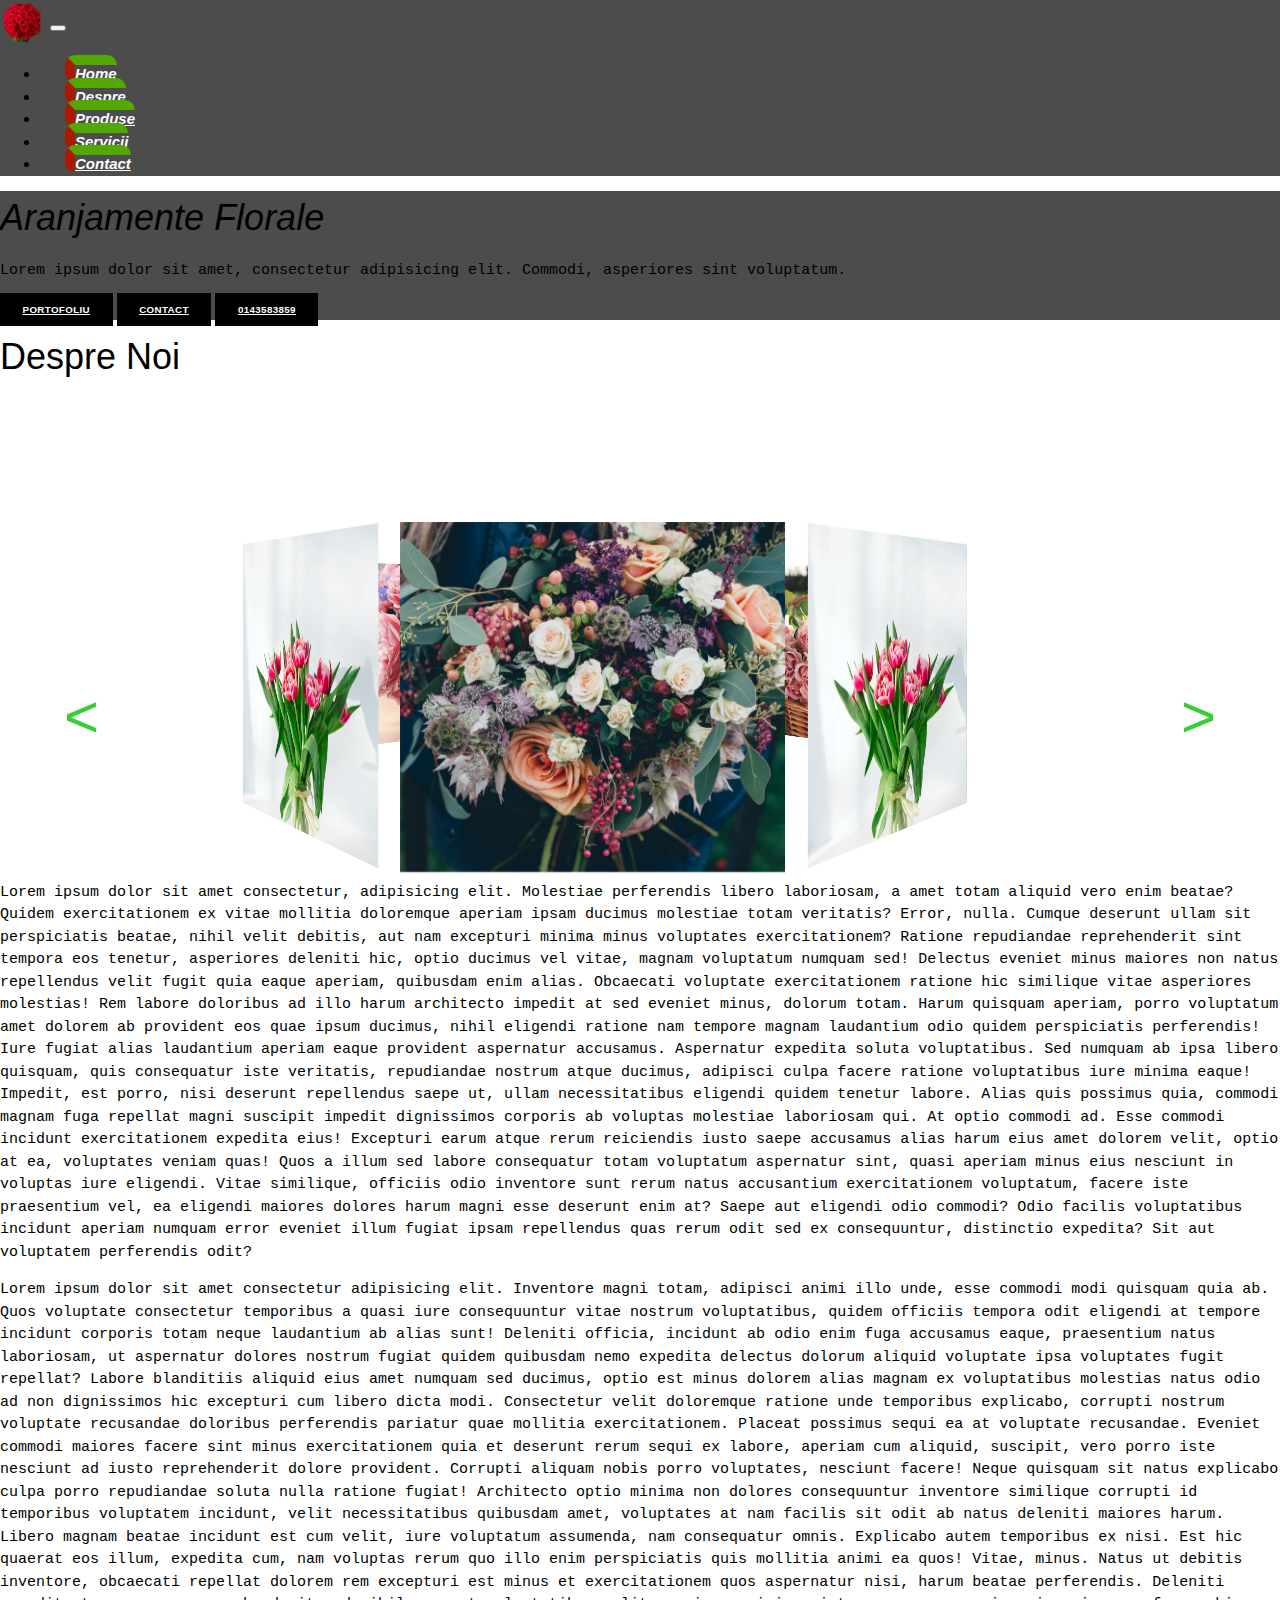
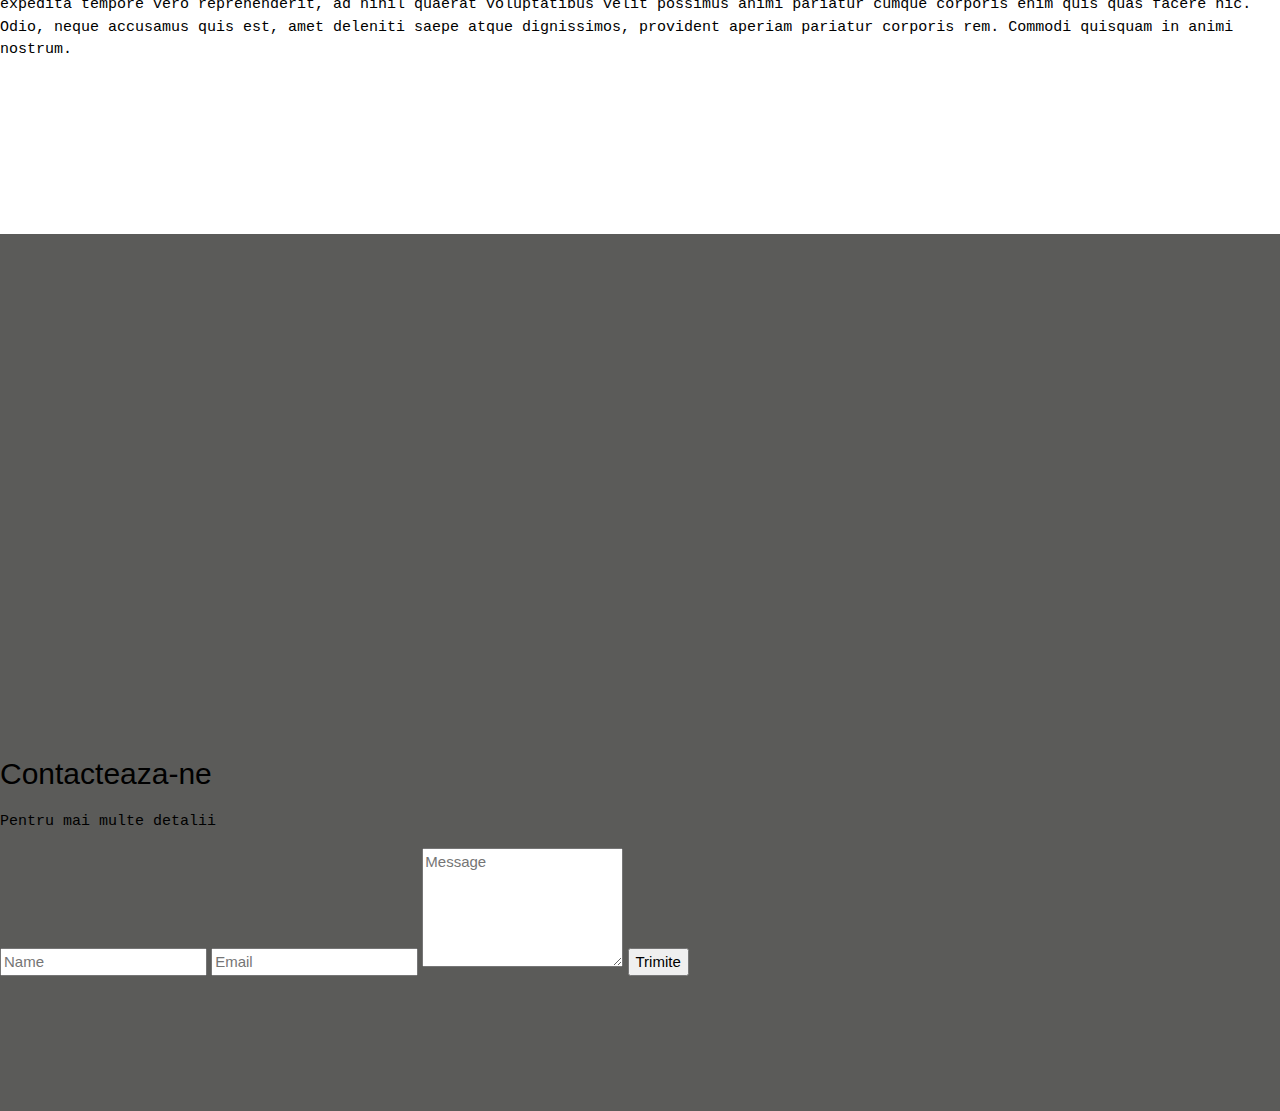
<file: index.html>
<!DOCTYPE html>
<html lang="en">
<head>
    <meta charset="UTF-8">
    <meta name="viewport" content="width=device-width, initial-scale=1.0">
    <title>Aranjamente florale</title>

    <link rel="stylesheet" href="https://stackpath.bootstrapcdn.com/bootstrap/4.1.3/css/bootstrap.min.css" integrity="sha384-MCw98/SFnGE8fJT3GXwEOngsV7Zt27NXFoaoApmYm81iuXoPkFOJwJ8ERdknLPMO" crossorigin="anonymous">

  <link rel="stylesheet" href="https://use.fontawesome.com/releases/v5.7.2/css/all.css" integrity="sha384-fnmOCqbTlWIlj8LyTjo7mOUStjsKC4pOpQbqyi7RrhN7udi9RwhKkMHpvLbHG9Sr" crossorigin="anonymous">
  <link rel="stylesheet" href="https://www.w3schools.com/w3css/4/w3.css">
  <link rel="stylesheet" href="style.css">
  <link rel="stylesheet" href="menu.css">
  <link rel="stylesheet" href="carousell.css">
  <link rel="stylesheet" href="card.css">
  

</head>
<body class="bg-main">
  
    <nav class="navbar navbar-expand-lg navbar-light bg-meniu fixed-top px-3 px-md-5">
        <a class="navbar-brand smooth-scroll " href="galerie.html"><img  class="navbar-brand"	src="poze/trand1.png" alt=""></a>
      
      <button class="navbar-toggler p-5 m-5" type="button" data-toggle="collapse" data-target="#navbarSupportedContent" aria-controls="navbarSupportedContent"
                              aria-expanded="false" aria-label="Toggle navigation">
                  <span id='hamburger-d1'>
                      <span class="hamb">
                          <span class="box">
                              <span class="line"></span>
                          </span>
                      </span>
                  </span>
              </button>
      
        <div class="collapse navbar-collapse" id="navbarSupportedContent">
          <ul class="navbar-nav ml-auto">
            <li class="nav-item">
              <a class="nav-link smooth-scroll" href="#home"><b><i>Home</i></b></a>
            </li>
            <li class="nav-item">
              <a class="nav-link smooth-scroll" href="#Despre"><b><i>Despre</i></b></a>
            </li>
            <li class="nav-item">
              <a  class="nav-link "  href="galerie.html"><b><i>Produse</i></b></a>
            </li>
                  <li class="nav-item">
              <a class="nav-link " href="new.html"><b><i>Servicii</i></b></a>
            </li>
                  <li class="nav-item ml-4">
              <a class="nav-link px-4 contact smooth-scroll contact" href="#contact"><i><b>Contact</i></b></a>
            </li>
          </ul>
        </div>
      </nav>
      
      <section id="home" class="h-100 bg-hero">
        <div id="particles-js" style="top:0; left:0;" class="position-absolute w-100 h-100"></div>
        <div class="container h-100">
            <div class="row h-100 login-box">
                <div class="col-12 col-md-8 m-auto text-center text-white">
                    <h1><i>Aranjamente Florale</i></h1>
                    <p class="mb-5">Lorem ipsum dolor sit amet, consectetur adipisicing elit. Commodi, asperiores sint voluptatum.</p>
                    <a href="" class="btn btn-danger mr-1">Portofoliu</a>
                    <a href="" class="btn btn-outline-success ml-1 d-none d-md-inline-block">
                      <span></span>
                         Contact</a>
                    <a href="tel:048318591" class="btn btn-outline-success ml-1 d-md-none">0143583859</a>

                </div>
            </div>
        </div>
    </section>
      
  

      <section id="Despre">
        <div class="container">
          <div class="col-12">
            <h1 class="text-center ">Despre Noi</h1>
      
    
    </div>
    </div>
    </section>
   
    
<div id="carousel">
  <figure id="spinner">
    <img src="poze/flori1.jpg" alt>
    <img src="poze/buchet.jpg" alt>
    <img src="poze/flori2.jpg" alt>
    <img src="poze/buchet1.jpg" alt>
    <img src="poze/flori1.jpg" alt>
    <img src="poze/flori2.jpg" alt>
    <img src="poze/flori1.jpg" alt>
    <img src="poze/buchet.jpg" alt>
  </figure>
</div>
<span style="float:left" class="ss-icon" onclick="galleryspin('-')">&lt;</span>
<span style="float:right" class="ss-icon" onclick="galleryspin('')">&gt;</span>
              <div class="container pt-5 ">
                  <div class="row">
                      <div class="col-12">
                          <p>Lorem ipsum dolor sit amet consectetur, adipisicing elit. Molestiae perferendis libero laboriosam, a amet totam aliquid vero enim beatae? Quidem exercitationem ex vitae mollitia doloremque aperiam ipsam ducimus molestiae totam veritatis? Error, nulla. Cumque deserunt ullam sit perspiciatis beatae, nihil velit debitis, aut nam excepturi minima minus voluptates exercitationem? Ratione repudiandae reprehenderit sint tempora eos tenetur, asperiores deleniti hic, optio ducimus vel vitae, magnam voluptatum numquam sed! Delectus eveniet minus maiores non natus repellendus velit fugit quia eaque aperiam, quibusdam enim alias. Obcaecati voluptate exercitationem ratione hic similique vitae asperiores molestias! Rem labore doloribus ad illo harum architecto impedit at sed eveniet minus, dolorum totam. Harum quisquam aperiam, porro voluptatum amet dolorem ab provident eos quae ipsum ducimus, nihil eligendi ratione nam tempore magnam laudantium odio quidem perspiciatis perferendis! Iure fugiat alias laudantium aperiam eaque provident aspernatur accusamus. Aspernatur expedita soluta voluptatibus. Sed numquam ab ipsa libero quisquam, quis consequatur iste veritatis, repudiandae nostrum atque ducimus, adipisci culpa facere ratione voluptatibus iure minima eaque! Impedit, est porro, nisi deserunt repellendus saepe ut, ullam necessitatibus eligendi quidem tenetur labore. Alias quis possimus quia, commodi magnam fuga repellat magni suscipit impedit dignissimos corporis ab voluptas molestiae laboriosam qui. At optio commodi ad. Esse commodi incidunt exercitationem expedita eius! Excepturi earum atque rerum reiciendis iusto saepe accusamus alias harum eius amet dolorem velit, optio at ea, voluptates veniam quas! Quos a illum sed labore consequatur totam voluptatum aspernatur sint, quasi aperiam minus eius nesciunt in voluptas iure eligendi. Vitae similique, officiis odio inventore sunt rerum natus accusantium exercitationem voluptatum, facere iste praesentium vel, ea eligendi maiores dolores harum magni esse deserunt enim at? Saepe aut eligendi odio commodi? Odio facilis voluptatibus incidunt aperiam numquam error eveniet illum fugiat ipsam repellendus quas rerum odit sed ex consequuntur, distinctio expedita? Sit aut voluptatem perferendis odit?</p>
                          <p>Lorem ipsum dolor sit amet consectetur adipisicing elit. Inventore magni totam, adipisci animi illo unde, esse commodi modi quisquam quia ab. Quos voluptate consectetur temporibus a quasi iure consequuntur vitae nostrum voluptatibus, quidem officiis tempora odit eligendi at tempore incidunt corporis totam neque laudantium ab alias sunt! Deleniti officia, incidunt ab odio enim fuga accusamus eaque, praesentium natus laboriosam, ut aspernatur dolores nostrum fugiat quidem quibusdam nemo expedita delectus dolorum aliquid voluptate ipsa voluptates fugit repellat? Labore blanditiis aliquid eius amet numquam sed ducimus, optio est minus dolorem alias magnam ex voluptatibus molestias natus odio ad non dignissimos hic excepturi cum libero dicta modi. Consectetur velit doloremque ratione unde temporibus explicabo, corrupti nostrum voluptate recusandae doloribus perferendis pariatur quae mollitia exercitationem. Placeat possimus sequi ea at voluptate recusandae. Eveniet commodi maiores facere sint minus exercitationem quia et deserunt rerum sequi ex labore, aperiam cum aliquid, suscipit, vero porro iste nesciunt ad iusto reprehenderit dolore provident. Corrupti aliquam nobis porro voluptates, nesciunt facere! Neque quisquam sit natus explicabo culpa porro repudiandae soluta nulla ratione fugiat! Architecto optio minima non dolores consequuntur inventore similique corrupti id temporibus voluptatem incidunt, velit necessitatibus quibusdam amet, voluptates at nam facilis sit odit ab natus deleniti maiores harum. Libero magnam beatae incidunt est cum velit, iure voluptatum assumenda, nam consequatur omnis. Explicabo autem temporibus ex nisi. Est hic quaerat eos illum, expedita cum, nam voluptas rerum quo illo enim perspiciatis quis mollitia animi ea quos! Vitae, minus. Natus ut debitis inventore, obcaecati repellat dolorem rem excepturi est minus et exercitationem quos aspernatur nisi, harum beatae perferendis. Deleniti expedita tempore vero reprehenderit, ad nihil quaerat voluptatibus velit possimus animi pariatur cumque corporis enim quis quas facere hic. Odio, neque accusamus quis est, amet deleniti saepe atque dignissimos, provident aperiam pariatur corporis rem. Commodi quisquam in animi nostrum.</p>
                      </div>
                  </div>
              </div>
        

<br>
<br>
<br>










<br>
<br>
<br>
<br>


<section id="contact" class="py-5 text-light bg-contact">
	<div class="container">
		<div class="row">
			<iframe class="col-md-6 order-2" src="https://www.google.com/maps/embed?pb=!1m14!1m12!1m3!1d11397.602948135323!2d26.100348450000002!3d44.424941399999994!2m3!1f0!2f0!3f0!3m2!1i1024!2i768!4f13.1!5e0!3m2!1sro!2sro!4v1544091372234" width="50%" height="500" frameborder="0" style="border:0" allowfullscreen></iframe>

			<div class="col-md-6 ">
				<form action="mailto:justhamuda@gmail.com" method="POST"
    onsubmit="this.submit(); this.reset(); return false;">

					<h2>Contacteaza-ne</h2>
					<p>Pentru mai multe detalii</p>
					<input name="nume" required placeholder="Name" class="form-control mb-3" type="text" > 
					<input name="email" required placeholder="Email" class="form-control mb-3" type="email" >
					<textarea name="mesaj" required placeholder="Message" class="form-control mb-3" rows="5"></textarea>
					<input class=" btn-danger"type="submit" value="Trimite">


				</form>
		<br>
		<br>
		<br>
		<br>
		<br>
    <br>
    <section id="icon">
<a class="float-left" href=""><i class="fab fa-facebook-square mr-3 fa-2x face"></i></a> 
<a class="float-left" href=""><i class="fab fa-instagram mr-3 fa-2x insta"></i></a>
<a class="float-left" href=""><i class="fab fa-youtube fa-2x you"></i></a>
</section>

		
			</div>
		</div>
	</div>	
		
</section>














<script src="https://code.jquery.com/jquery-3.3.1.min.js"></script>
<script src="https://cdnjs.cloudflare.com/ajax/libs/popper.js/1.14.3/umd/popper.min.js" integrity="sha384-ZMP7rVo3mIykV+2+9J3UJ46jBk0WLaUAdn689aCwoqbBJiSnjAK/l8WvCWPIPm49" crossorigin="anonymous"></script>
<script src="https://stackpath.bootstrapcdn.com/bootstrap/4.1.3/js/bootstrap.min.js" integrity="sha384-ChfqqxuZUCnJSK3+MXmPNIyE6ZbWh2IMqE241rYiqJxyMiZ6OW/JmZQ5stwEULTy" crossorigin="anonymous"></script>
<script>


	// Close mobile menu on click
$('.navbar-collapse ul li a:not(.dropdown-toggler)').click(function() {
                $('.navbar-toggler:visible').click();
 });



	// Smooth scrolling
$(function () {
    $(".smooth-scroll").click(function (event) {
        event.preventDefault();
        var section = $(this).attr("href");
        $('html, body').animate({
            scrollTop: $(section).offset().top - 30
        }, 950);
    });
});
</script>

<script>

// Hamburger
$(".hamb").click(function () {
 $(this).toggleClass("ac");
});
$(".nav-link").click(function () {
    $(".hamb").toggleClass("ac");
});

</script>
<script> var angle = 0;
function galleryspin(sign) { 
spinner = document.querySelector("#spinner");
if (!sign) { angle = angle + 45; } else { angle = angle - 45; }
spinner.setAttribute("style","-webkit-transform: rotateY("+ angle +"deg); -moz-transform: rotateY("+ angle +"deg); transform: rotateY("+ angle +"deg);");
}</script>

<script src="js/particles.js"></script>


</body>
</html>
</file>
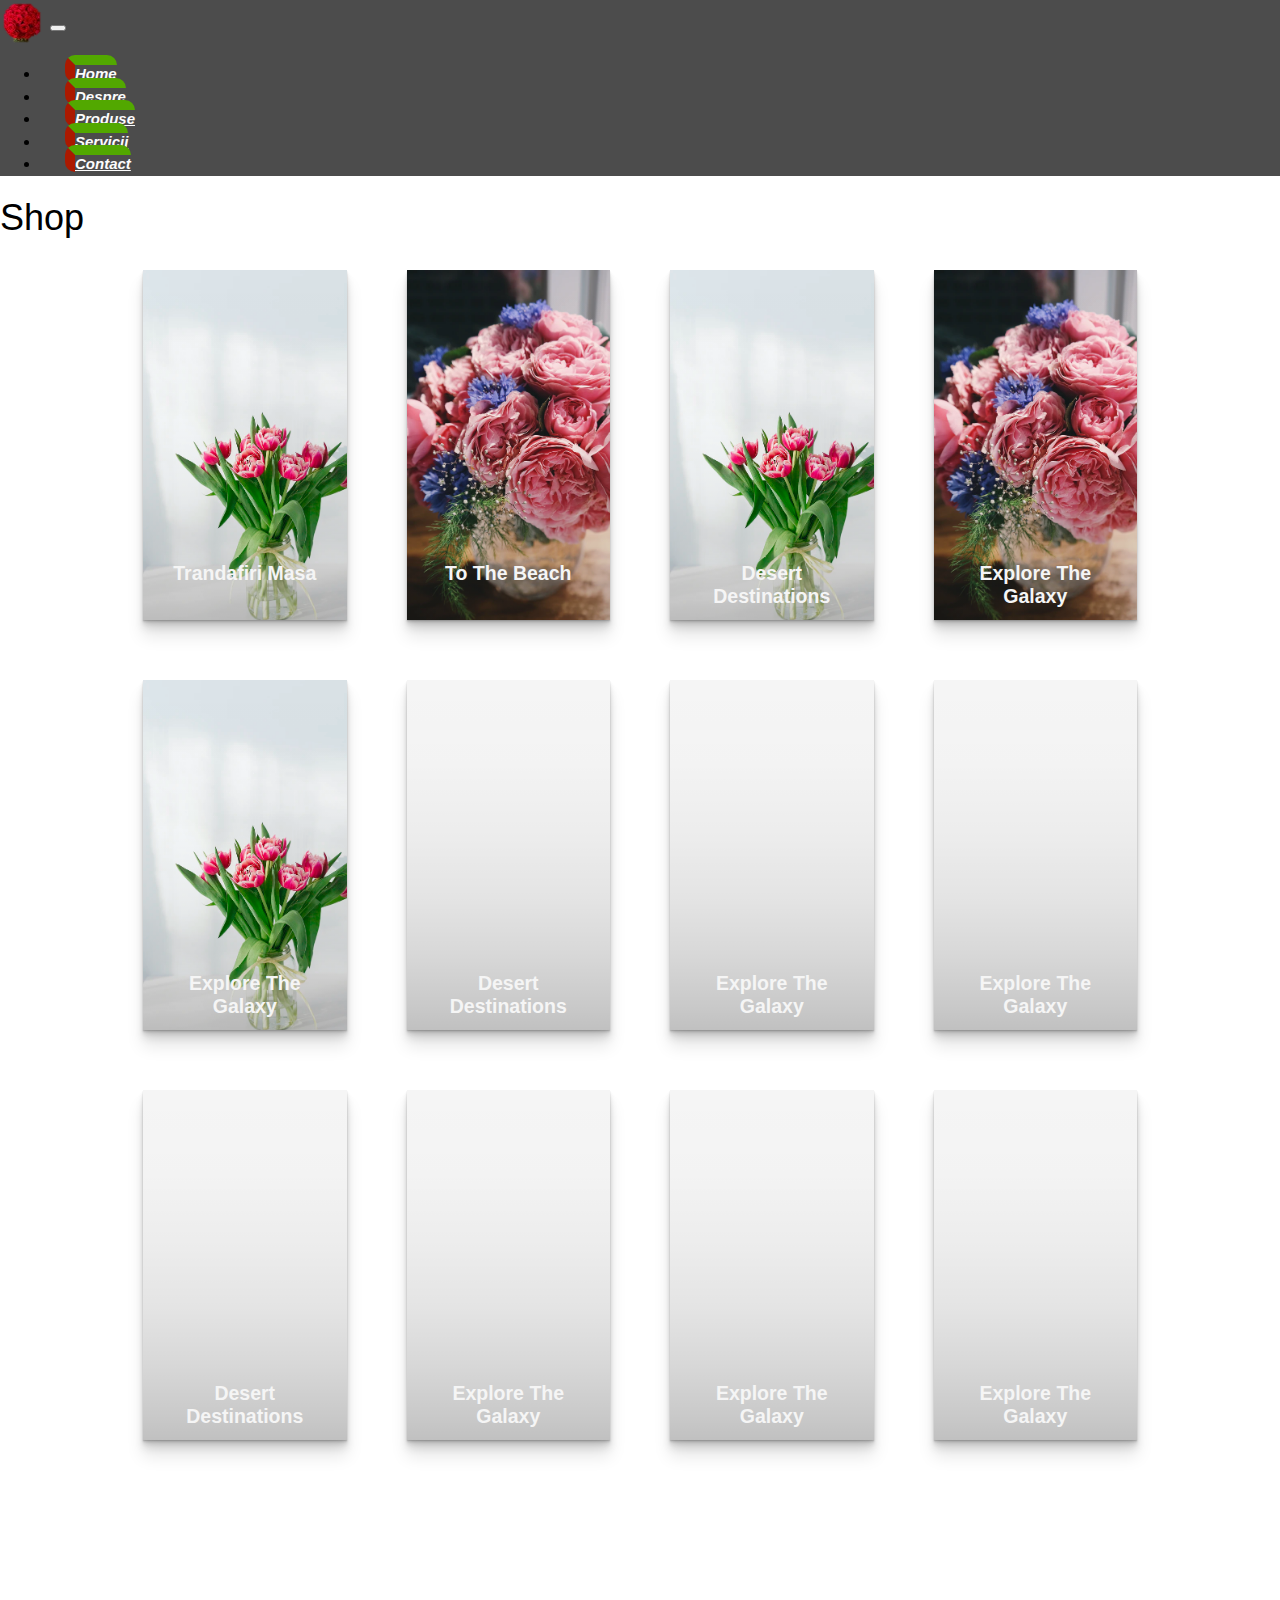
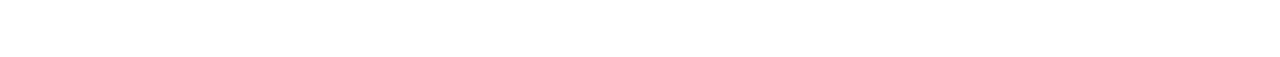
<file: galerie.html>
<!DOCTYPE html>
<html lang="en">
<head>
    <meta charset="UTF-8">
    <meta name="viewport" content="width=device-width, initial-scale=1.0">
    <title>Galerie</title>

    <link rel="stylesheet" href="https://stackpath.bootstrapcdn.com/bootstrap/4.1.3/css/bootstrap.min.css" integrity="sha384-MCw98/SFnGE8fJT3GXwEOngsV7Zt27NXFoaoApmYm81iuXoPkFOJwJ8ERdknLPMO" crossorigin="anonymous">

  <link rel="stylesheet" href="https://use.fontawesome.com/releases/v5.7.2/css/all.css" integrity="sha384-fnmOCqbTlWIlj8LyTjo7mOUStjsKC4pOpQbqyi7RrhN7udi9RwhKkMHpvLbHG9Sr" crossorigin="anonymous">
  <link rel="stylesheet" href="https://www.w3schools.com/w3css/4/w3.css">
  <link rel="stylesheet" href="style.css">
  <link rel="stylesheet" href="menu.css">
  <link rel="stylesheet" href="card.css">
  
  
  

</head>
<body class="bg-main">
  
    <nav class="navbar navbar-expand-lg navbar-light bg-meniu fixed-top px-3 px-md-5">
        <a class="navbar-brand " href="index.html"><img  class="navbar-brand"	src="poze/trand1.png" alt=""></a>
      
      <button class="navbar-toggler p-5 m-5" type="button" data-toggle="collapse" data-target="#navbarSupportedContent" aria-controls="navbarSupportedContent"
                              aria-expanded="false" aria-label="Toggle navigation">
                  <span id='hamburger-d1'>
                      <span class="hamb">
                          <span class="box">
                              <span class="line"></span>
                          </span>
                      </span>
                  </span>
              </button>
         
              <div class="collapse navbar-collapse" id="navbarSupportedContent">
                <ul class="navbar-nav ml-auto">
                  <li class="nav-item">
                    <a class="nav-link " href="index.html"><b><i>Home</i></b></a>
                  </li>
                  <li class="nav-item">
                    <a class="nav-link smooth-scroll" href="#Despre"><b><i>Despre</i></b></a>
                  </li>
                  <li class="nav-item">
                    <a  class="nav-link "  href="galerie.html"><b><i>Produse</i></b></a>
                  </li>
                        <li class="nav-item">
                    <a class="nav-link " href="new.html"><b><i>Servicii</i></b></a>
                  </li>
                  <li class="nav-item ml-4">
                    <a class="nav-link px-4 contact  contact" href="index.html #contact"><i><b>Contact</i></b></a>
                  </li>
                 
                </ul>
              </div>
            </nav>
      
   
      
    <section  >
      
      <section id="Despre">
        <div class="container">
          <div class="row">
          <div class="col-12">
            <h1 class="text-center p-5 mt-5">Shop</h1>

      <main class="page-content">

        <div class="card item">

          <div class="content">
            <h2 class="title">Trandafiri Masa</h2>
            <p class="copy">Marime 60cm x 120cm</p>
            <h4 >70 Lei</h4>
  
            <button class="btn">View Trips</button>
         
          </div>
        </div>
    
        <div class="card">
          <div class="content">
            <h2 class="title">To The Beach</h2>
            <p class="copy">Plan your next beach trip with these fabulous destinations</p>
            <h4 >70 Lei</h4>
            
            <button class="btn">View Trips</button>
          </div>
        </div>
        <div class="card">
          <div class="content">
            <h2 class="title">Desert Destinations</h2>
            <p class="copy">It's the desert you've always dreamed of</p>
            <button class="btn">Book Now</button>
          </div>
        </div>
        <div class="card">
          <div class="content">
            <h2 class="title">Explore The Galaxy</h2>
            <p class="copy">Seriously, straight up, just blast off into outer space today</p>
            <button class="btn">Book Now</button>
          </div>
        </div>
        <div class="card">
          <div class="content">
            <h2 class="title">Explore The Galaxy</h2>
            <p class="copy">Seriously, straight up, just blast off into outer space today</p>
            <button class="btn">Book Now</button>
          </div>
        </div>
        <div class="card">
          <div class="content">
            <h2 class="title">Desert Destinations</h2>
            <p class="copy">It's the desert you've always dreamed of</p>
            <button class="btn">Book Now</button>
          </div>
        </div>
        <div class="card">
          <div class="content">
            <h2 class="title">Explore The Galaxy</h2>
            <p class="copy">Seriously, straight up, just blast off into outer space today</p>
            <button class="btn">Book Now</button>
          </div>
        </div>
        <div class="card">
          <div class="content">
            <h2 class="title">Explore The Galaxy</h2>
            <p class="copy">Seriously, straight up, just blast off into outer space today</p>
            <button class="btn">Book Now</button>
          </div>
        </div>
        <div class="card">
          <div class="content">
            <h2 class="title">Desert Destinations</h2>
            <p class="copy">It's the desert you've always dreamed of</p>
            <button class="btn">Book Now</button>
          </div>
        </div>
        <div class="card">
          <div class="content">
            <h2 class="title">Explore The Galaxy</h2>
            <p class="copy">Seriously, straight up, just blast off into outer space today</p>
            <button class="btn">Book Now</button>
          </div>
        </div>
        <div class="card">
          <div class="content">
            <h2 class="title">Explore The Galaxy</h2>
            <p class="copy">Seriously, straight up, just blast off into outer space today</p>
            <button class="btn">Book Now</button>
          </div>
        </div>
        <div class="card">
          <div class="content">
            <h2 class="title">Explore The Galaxy</h2>
            <p class="copy">Seriously, straight up, just blast off into outer space today</p>
            <button class="btn">Book Now</button>
          </div>
        </div>

          
       
      </main>
    </div>
    </div>
    </div>
    </section>
   

<br>
<br>
<br>



		<br>
		<br>
		<br>
		<br>
		<br>
		<br>


		
			</div>
		</div>
	</div>	
		
</section>














</section>









  

<script src="https://code.jquery.com/jquery-3.3.1.min.js"></script>
<script src="https://cdnjs.cloudflare.com/ajax/libs/popper.js/1.14.3/umd/popper.min.js" integrity="sha384-ZMP7rVo3mIykV+2+9J3UJ46jBk0WLaUAdn689aCwoqbBJiSnjAK/l8WvCWPIPm49" crossorigin="anonymous"></script>
<script src="https://stackpath.bootstrapcdn.com/bootstrap/4.1.3/js/bootstrap.min.js" integrity="sha384-ChfqqxuZUCnJSK3+MXmPNIyE6ZbWh2IMqE241rYiqJxyMiZ6OW/JmZQ5stwEULTy" crossorigin="anonymous"></script>
<script>



	// Close mobile menu on click
$('.navbar-collapse ul li a:not(.dropdown-toggler)').click(function() {
                $('.navbar-toggler:visible').click();
 });



	// Smooth scrolling
$(function () {
    $(".smooth-scroll").click(function (event) {
        event.preventDefault();
        var section = $(this).attr("href");
        $('html, body').animate({
            scrollTop: $(section).offset().top - 30
        }, 950);
    });
});

</script>




<script>

// Hamburger
$(".hamb").click(function () {
 $(this).toggleClass("ac");
});
$(".nav-link").click(function () {
    $(".hamb").toggleClass("ac");
});

</script>
<script> var angle = 0;
function galleryspin(sign) { 
spinner = document.querySelector("#spinner");
if (!sign) { angle = angle + 45; } else { angle = angle - 45; }
spinner.setAttribute("style","-webkit-transform: rotateY("+ angle +"deg); -moz-transform: rotateY("+ angle +"deg); transform: rotateY("+ angle +"deg);");
}</script>



</body>
</html>
</file>
<file: style.css>
body, html {
    height: 100%;
  
}

.bg-main{
    background: url(https://images.unsplash.com/photo-1515923019249-6b544314450f?ixlib=rb-1.2.1&ixid=eyJhcHBfaWQiOjEyMDd9&auto=format&fit=crop&w=800&q=80);
    background-size: cover;
    width: 100%;
    background-attachment: fixed;
}

.bg-meniu{
    background: linear-gradient(rgba(0,0,0,0.7),rgba(0,0,0,0.7)),
	url("https://images.unsplash.com/photo-1555830142-c2872abca63f?ixlib=rb-1.2.1&ixid=eyJhcHBfaWQiOjEyMDd9&auto=format&fit=crop&w=600&q=60");
	background-size: cover;
    background-attachment: fixed;
}

p {
    font-family: "Lucida Console", Courier, monospace;
  }



  .bg-contact {
      
      background-color: rgba(22, 22, 20, 0.705);
    
  }
  

  #icon i.insta{
    color : #e94a35 !important;
    
}
  #icon i.insta:hover{
      color : #7d9c28;
      
  }

  
  #icon i.you{
    color : #ec1f03;
    
}
  #icon i.you:hover{
      color : #490886;
      
  }
  
  #icon i.face{
    color : #3a3de9;
    
}
  #icon i.face:hover{
      color : #e8ecdc;
      
  }




  
  .login-box a:hover {
    background: #03e9f4;
    color: #fff;
    border-radius: 5px;
    box-shadow: 0 0 5px #03e9f4,
                0 0 25px #03e9f4,
                0 0 50px #03e9f4,
                0 0 100px #03e9f4;
  }
</file>
<file: menu.css>
.bg-hero{
	background: linear-gradient(rgba(0,0,0,0.7),rgba(0,0,0,0.7)),
	url("https://images.unsplash.com/photo-1555830142-c2872abca63f?ixlib=rb-1.2.1&ixid=eyJhcHBfaWQiOjEyMDd9&auto=format&fit=crop&w=600&q=60");
	background-size: cover;
    background-attachment: fixed;

}


nav.bg-light{
    background-color: rgb(255, 255, 255)!important;
}


.navbar-light .navbar-brand {
    color: rgba(250,0,0,.9);
}


 .navbar-light .navbar-brand:hover{
    color: rgba(0,200,0,.5);
}


.navbar-light .navbar-nav .nav-link {
    color: rgb(252, 252, 252);
    border-style: inset;
    border-top-color: lawngreen;
    border-bottom-color: lightcoral;
    border-left-color: rgb(255, 38, 0);
    border-right-style: none;
    border-bottom-style: none;
    border-top-width: 10px;
    border-left-width: 10px;
    border-radius: 10px;
    margin-left: 25px;
    
    
}
.navbar-light .navbar-nav .nav-link:hover{
    color: rgba(54, 51, 211, 0.822);
    border-color: orangered;
    border-bottom-style: double;
    border-right-style: double;
   
    
}
</file>
<file: carousell.css>
div#carousel { 
  perspective: 800px;  
  padding-top: 10%; 
  font-size:0; 
  margin-bottom: 4rem; 

}

figure#spinner { 
  transform-style: preserve-3d; 
  height: 300px; 
  transform-origin: 50% 50% -500px; 
  transition: 1.3s; 
  animation-name: rotire;
  
} 
figure#spinner img { 
  width: 50%; max-width: 385px; 
  height: 350px;
  object-fit: cover;
  position: absolute; left: 30%;
  transform-origin: 50% 50% -500px;
  outline:1px solid transparent; 

  
}

  
figure#spinner img:nth-child(1) { transform:rotateY(0deg); 
}
figure#spinner img:nth-child(2) { transform: rotateY(-45deg); }
figure#spinner img:nth-child(3) { transform: rotateY(-90deg); }
figure#spinner img:nth-child(4) { transform: rotateY(-135deg); }
figure#spinner img:nth-child(5){ transform: rotateY(-180deg); }
figure#spinner img:nth-child(6){ transform: rotateY(-225deg); }
figure#spinner img:nth-child(7){ transform: rotateY(-270deg); }
figure#spinner img:nth-child(8){ transform: rotateY(-315deg); }

div#carousel ~ span { 
  color: rgb(56, 207, 51); 
  margin: 5%; 
  display: inline-block; 
  text-decoration: none; 
  font-size: 4rem; 
  transition: 1s color; 
  position: relative; 
  margin-top: -11rem; 
  border-bottom: none; 
  line-height: 0; }
div#carousel ~ span:hover { color: #888; cursor: pointer; }
</file>
<file: card.css>
@import url("https://fonts.googleapis.com/css?family=Cardo:400i|Rubik:400,700&display=swap");
:root {
  --d: 700ms;
  --e: cubic-bezier(0.19, 1, 0.22, 1);
  --font-sans: "Rubik", sans-serif;
  --font-serif: "Cardo", serif;
}

* {
  box-sizing: border-box;
}




.page-content {
  display: grid;
  grid-gap: 4rem;
  padding: 1rem;
  max-width: 1024px;
  margin: 0 auto;
  font-family: var(--font-sans);
}
@media (min-width: 600px) {
  .page-content {
    grid-template-columns: repeat(2, 1fr);
  }
}
@media (min-width: 800px) {
  .page-content {
    grid-template-columns: repeat(4, 1fr);
  }
}

.card {
  position: relative;
  display: -webkit-box;
  display: flex;
  -webkit-box-align: end;
          align-items: flex-end;
  overflow: hidden;
  padding: 1rem;
  width: 100%;
  text-align: center;
  color: whitesmoke;
  background-color: whitesmoke;
  box-shadow: 0 1px 1px rgba(0, 0, 0, 0.1), 0 2px 2px rgba(0, 0, 0, 0.1), 0 4px 4px rgba(0, 0, 0, 0.1), 0 8px 8px rgba(0, 0, 0, 0.1), 0 16px 16px rgba(0, 0, 0, 0.1);
}
@media (min-width: 600px) {
  .card {
    height: 350px;
  }
}
.card:before {
  content: "";
  position: absolute;
  top: 0;
  left: 0;
  width: 100%;
  height: 110%;
  background-size: cover;
  background-position: 0 0;
  -webkit-transition: -webkit-transform calc(var(--d) * 1.5) var(--e);
  transition: -webkit-transform calc(var(--d) * 1.5) var(--e);
  transition: transform calc(var(--d) * 1.5) var(--e);
  transition: transform calc(var(--d) * 1.5) var(--e), -webkit-transform calc(var(--d) * 1.5) var(--e);
  pointer-events: none;
}
.card:after {
  content: "";
  display: block;
  position: absolute;
  top: 0;
  left: 0;
  width: 100%;
  height: 200%;
  pointer-events: none;
  background-image: -webkit-gradient(linear, left top, left bottom, from(rgba(0, 0, 0, 0)), color-stop(11.7%, rgba(0, 0, 0, 0.009)), color-stop(22.1%, rgba(0, 0, 0, 0.034)), color-stop(31.2%, rgba(0, 0, 0, 0.072)), color-stop(39.4%, rgba(0, 0, 0, 0.123)), color-stop(46.6%, rgba(0, 0, 0, 0.182)), color-stop(53.1%, rgba(0, 0, 0, 0.249)), color-stop(58.9%, rgba(0, 0, 0, 0.32)), color-stop(64.3%, rgba(0, 0, 0, 0.394)), color-stop(69.3%, rgba(0, 0, 0, 0.468)), color-stop(74.1%, rgba(0, 0, 0, 0.54)), color-stop(78.8%, rgba(0, 0, 0, 0.607)), color-stop(83.6%, rgba(0, 0, 0, 0.668)), color-stop(88.7%, rgba(0, 0, 0, 0.721)), color-stop(94.1%, rgba(0, 0, 0, 0.762)), to(rgba(0, 0, 0, 0.79)));
  background-image: linear-gradient(to bottom, rgba(0, 0, 0, 0) 0%, rgba(0, 0, 0, 0.009) 11.7%, rgba(0, 0, 0, 0.034) 22.1%, rgba(0, 0, 0, 0.072) 31.2%, rgba(0, 0, 0, 0.123) 39.4%, rgba(0, 0, 0, 0.182) 46.6%, rgba(0, 0, 0, 0.249) 53.1%, rgba(0, 0, 0, 0.32) 58.9%, rgba(0, 0, 0, 0.394) 64.3%, rgba(0, 0, 0, 0.468) 69.3%, rgba(0, 0, 0, 0.54) 74.1%, rgba(0, 0, 0, 0.607) 78.8%, rgba(0, 0, 0, 0.668) 83.6%, rgba(0, 0, 0, 0.721) 88.7%, rgba(0, 0, 0, 0.762) 94.1%, rgba(0, 0, 0, 0.79) 100%);
  -webkit-transform: translateY(-50%);
          transform: translateY(-50%);
  -webkit-transition: -webkit-transform calc(var(--d) * 2) var(--e);
  transition: -webkit-transform calc(var(--d) * 2) var(--e);
  transition: transform calc(var(--d) * 2) var(--e);
  transition: transform calc(var(--d) * 2) var(--e), -webkit-transform calc(var(--d) * 2) var(--e);
}
.card:nth-child(1):before {
  background-image: url("poze/buchet.jpg")}
.card:nth-child(2):before {
  background-image: url(poze/buchet1.jpg);
}
.card:nth-child(3):before {
  background-image: url(poze/buchet.jpg);
}
.card:nth-child(4):before {
  background-image: url(poze/buchet1.jpg);
}
.card:nth-child(5):before {
    background-image: url(poze/buchet.jpg);
  }

.content {
  position: relative;
  display: -webkit-box;
  display: flex;
  -webkit-box-orient: vertical;
  -webkit-box-direction: normal;
          flex-direction: column;
  -webkit-box-align: center;
          align-items: center;
  width: 100%;
  padding: 1rem;
  -webkit-transition: -webkit-transform var(--d) var(--e);
  transition: -webkit-transform var(--d) var(--e);
  transition: transform var(--d) var(--e);
  transition: transform var(--d) var(--e), -webkit-transform var(--d) var(--e);
  z-index: 1;
}
.content > * + * {
  margin-top: 1rem;
}

.title {
  font-size: 1.3rem;
  font-weight: bold;
  line-height: 1.2;
}

.copy {
  font-family: var(--font-serif);
  font-size: 1.125rem;
  font-style: italic;
  line-height: 1.35;
}

.btn {
  cursor: pointer;
  margin-top: 1.5rem;
  padding: 0.75rem 1.5rem;
  font-size: 0.65rem;
  font-weight: bold;
  letter-spacing: 0.025rem;
  text-transform: uppercase;
  color: white;
  background-color: black;
  border: none;
}
.btn:hover {
  background-color: #f86565;
}
.btn:focus {
  outline: 1px dashed yellow;
  outline-offset: 3px;
}

@media (hover: hover) and (min-width: 600px) {
  .card:after {
    -webkit-transform: translateY(0);
            transform: translateY(0);
  }

  .content {
    -webkit-transform: translateY(calc(100% - 4.5rem));
            transform: translateY(calc(100% - 4.5rem));
  }
  .content > *:not(.title) {
    opacity: 0;
    -webkit-transform: translateY(1rem);
            transform: translateY(1rem);
    -webkit-transition: opacity var(--d) var(--e), -webkit-transform var(--d) var(--e);
    transition: opacity var(--d) var(--e), -webkit-transform var(--d) var(--e);
    transition: transform var(--d) var(--e), opacity var(--d) var(--e);
    transition: transform var(--d) var(--e), opacity var(--d) var(--e), -webkit-transform var(--d) var(--e);
  }

  .card:hover,
  .card:focus-within {
    -webkit-box-align: center;
            align-items: center;
  }
  .card:hover:before,
  .card:focus-within:before {
    -webkit-transform: translateY(-4%);
            transform: translateY(-4%);
  }
  .card:hover:after,
  .card:focus-within:after {
    -webkit-transform: translateY(-50%);
            transform: translateY(-50%);
  }
  .card:hover .content,
  .card:focus-within .content {
    -webkit-transform: translateY(0);
            transform: translateY(0);
  }
  .card:hover .content > *:not(.title),
  .card:focus-within .content > *:not(.title) {
    opacity: 1;
    -webkit-transform: translateY(0);
            transform: translateY(0);
    -webkit-transition-delay: calc(var(--d) / 8);
            transition-delay: calc(var(--d) / 8);
  }

  .card:focus-within:before, .card:focus-within:after,
  .card:focus-within .content,
  .card:focus-within .content > *:not(.title) {
    -webkit-transition-duration: 0s;
            transition-duration: 0s;
  }
}
</file>
